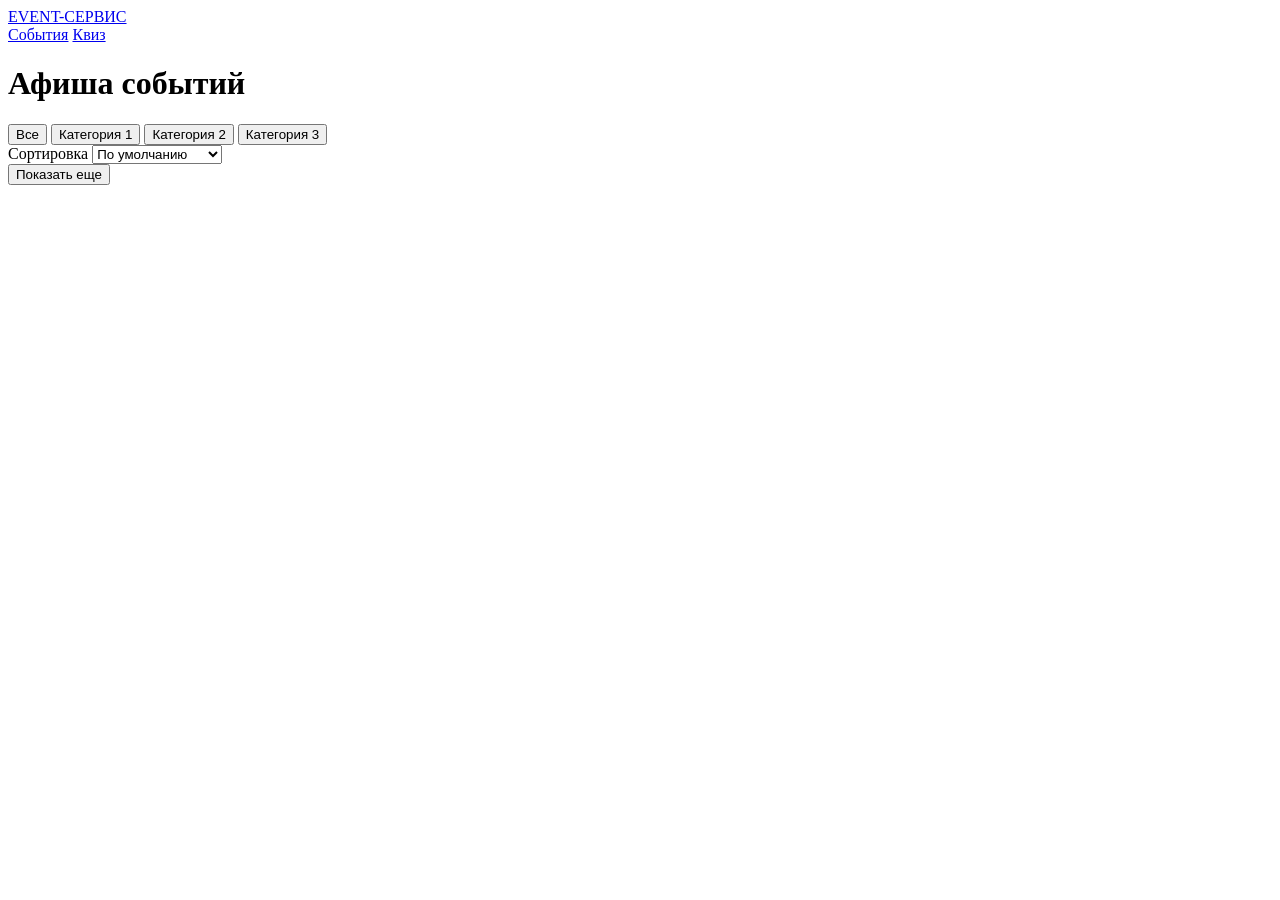
<file: src/index.html>
<!DOCTYPE html>
<html lang="ru">
  <head>
    <meta charset="UTF-8" />
    <meta name="viewport" content="width=device-width, initial-scale=1.0" />
    <title>Главная</title>
  </head>
  <body class="events">
    <header class="header" id="top">
    <div class="container header-inner">
      <a class="logo" href="#top">EVENT-СЕРВИС</a>
      <nav class="menu" aria-label="Основное меню">
        <a href="index.html">События</a>
        <a href="quiz.html">Квиз</a>
      </nav>
    </div>
  </header>

  <main class="container" id="events">
    <h1>Афиша событий</h1>

    <div class="filter-container">
      <div class="filters">
        <button class="button active" type="button" data-category="all">Все</button>
        <button class="button" type="button" data-category="category1">Категория 1</button>
        <button class="button" type="button" data-category="category2">Категория 2</button>
        <button class="button" type="button" data-category="category3">Категория 3</button>
      </div>

      <div class="sorting">
        <label for="sort-select">Сортировка</label>
        <select class="sort-select" id="sort-select">
          <option value="default">По умолчанию</option>
          <option value="title-ask">По названию А-Я</option>
          <option value="title-desk">По названию Я-А</option>
        </select>
      </div>
    </div>
    

    <div class="cards">
      <!-- <article class="card" data-filter="category1">
        <div class="card-image"></div>
        <div class="card-content">
          <h2>Городской маркет</h2>
          <span class="category">Категория 1</span>
          <p>Локальные бренды, мастерские и уличная еда на одной площадке.</p>
          <a class="button" href="event1.html">Подробнее</a>
        </div>
      </article>

      <article class="card" data-filter="category2">
        <div class="card-image"></div>
        <div class="card-content">
          <h2>Вечер джаза</h2>
          <span class="category">Категория 2</span>
          <p>Живой концерт с классикой джаза и авторскими композициями.</p>
          <a class="button" href="event2.html">Подробнее</a>
        </div>
      </article>

      <article class="card" data-filter="category3">
        <div class="card-image"></div>
        <div class="card-content">
          <h2>Выставка плакатов</h2>
          <span class="category">Категория 3</span>
          <p>Работы молодых дизайнеров и экскурсия по выставке.</p>
          <a class="button" href="event3.html">Подробнее</a>
        </div>
      </article>

      <article class="card" data-filter="category1">
        <div class="card-image"></div>
        <div class="card-content">
          <h2>Открытая мастерская</h2>
          <span class="category">Категория 1</span>
          <p>Практическое занятие, где можно сделать вещь своими руками.</p>
          <button class="button" type="button">Подробнее</button>
        </div>
      </article>

      <article class="card" data-filter="category2">
        <div class="card-image"></div>
        <div class="card-content">
          <h2>Кино под открытым небом</h2>
          <span class="category">Категория 2</span>
          <p>Вечерний показ фильма во дворе культурного центра.</p>
          <button class="button" type="button">Подробнее</button>
        </div>
      </article>

      <article class="card" data-filter="category3">
        <div class="card-image"></div>
        <div class="card-content">
          <h2>Прогулка с гидом</h2>
          <span class="category">Категория 3</span>
          <p>Маршрут по городу с историями о знакомых местах.</p>
          <button class="button" type="button">Подробнее</button>
        </div>
      </article> -->
    </div>

    <div class="more-events">
      <button class="button" type="button">Показать еще</button>
    </div>

    <template id="event-card">
      <article class="card">
        <div class="card-image"></div>
        <div class="card-content">
          <h2></h2>
          <div class="card-category"></div>
          <!-- <span class="category"></span> -->
          <p></p>
          <a class="button">Подробнее</a>
        </div>
      </article>
    </template>
    

  </main>
</html>
</file>
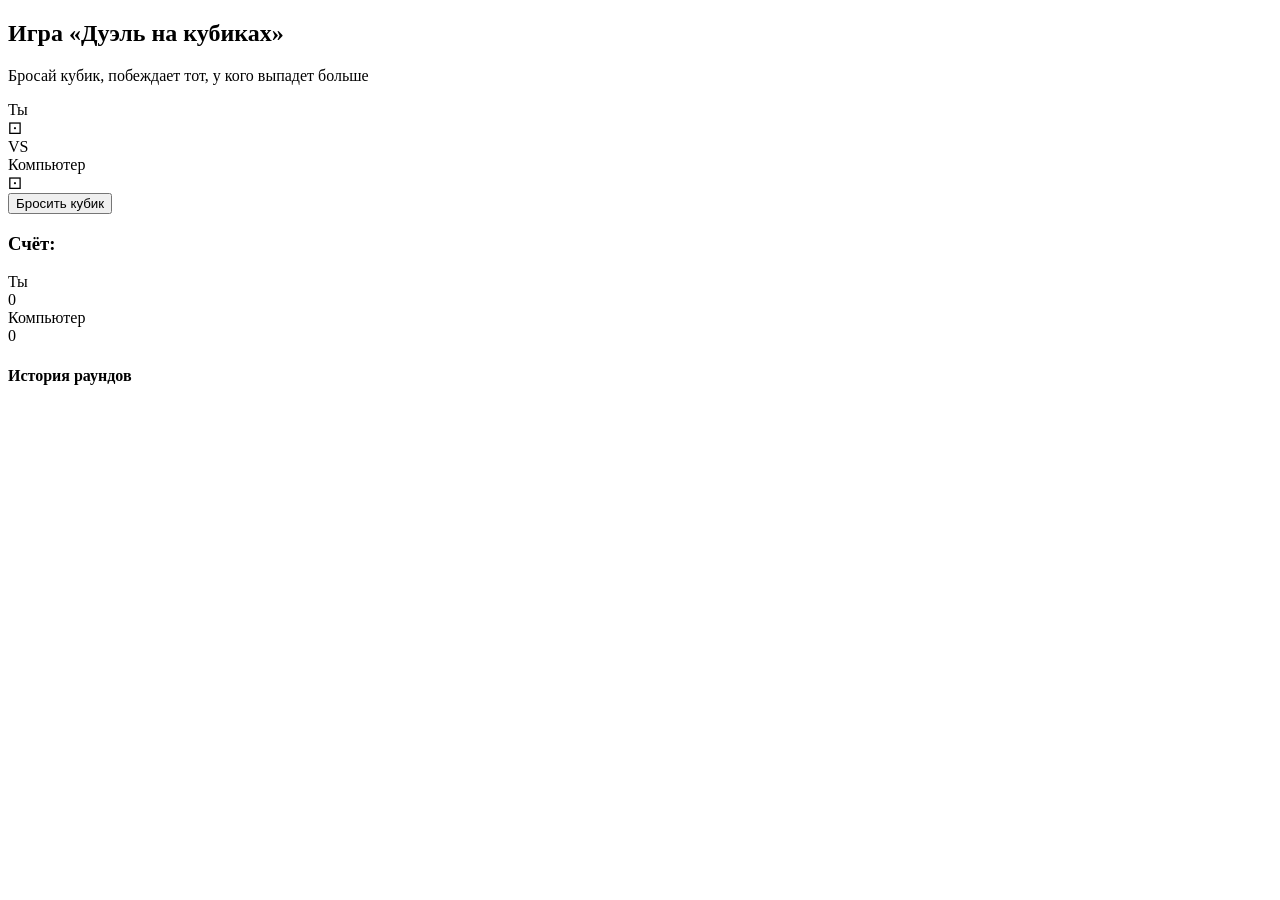
<file: src/pages/diceduel.html>
<!DOCTYPE html>
<html lang="ru">
  <head>
    <meta charset="UTF-8" />
    <meta name="viewport" content="width=device-width, initial-scale=1.0" />
    <title>Главная</title>
  </head>
  <body class="dices">
    <main class="container">
        <section class="game">
            <h2 class="game-title">Игра «Дуэль на кубиках»</h2>
            <p class="game-description">Бросай кубик, побеждает тот, у кого выпадет больше</p>
            <div class="dice-container">
                <div class="dice-card">
                    <div class="dice-name">Ты</div>
                    <div class="dice">⚀</div>
                </div>
                <div class="versus">VS</div>
                <div class="dice-card">
                    <div class="dice-name">Компьютер</div>
                    <div class="dice">⚀</div>
                </div>
            </div>
            <button class="roll-button">Бросить кубик</button>
        </section>
        <aside class="status">
            <h3 class="status-title">Счёт:</h3>
            <div class="score-container">
                <div class="score-item">
                    <div class="score-name">Ты</div>
                    <div class="score">0</div>
                </div>
                <div class="score-item">
                    <div class="score-name">Компьютер</div>
                    <div class="score">0</div>
                </div>
            </div>
            <div class="result">
                <h4 class="history-title">История раундов</h4>
                <div class="history">
                </div>
            </div>
        </aside>
    </main>
</html>
</file>
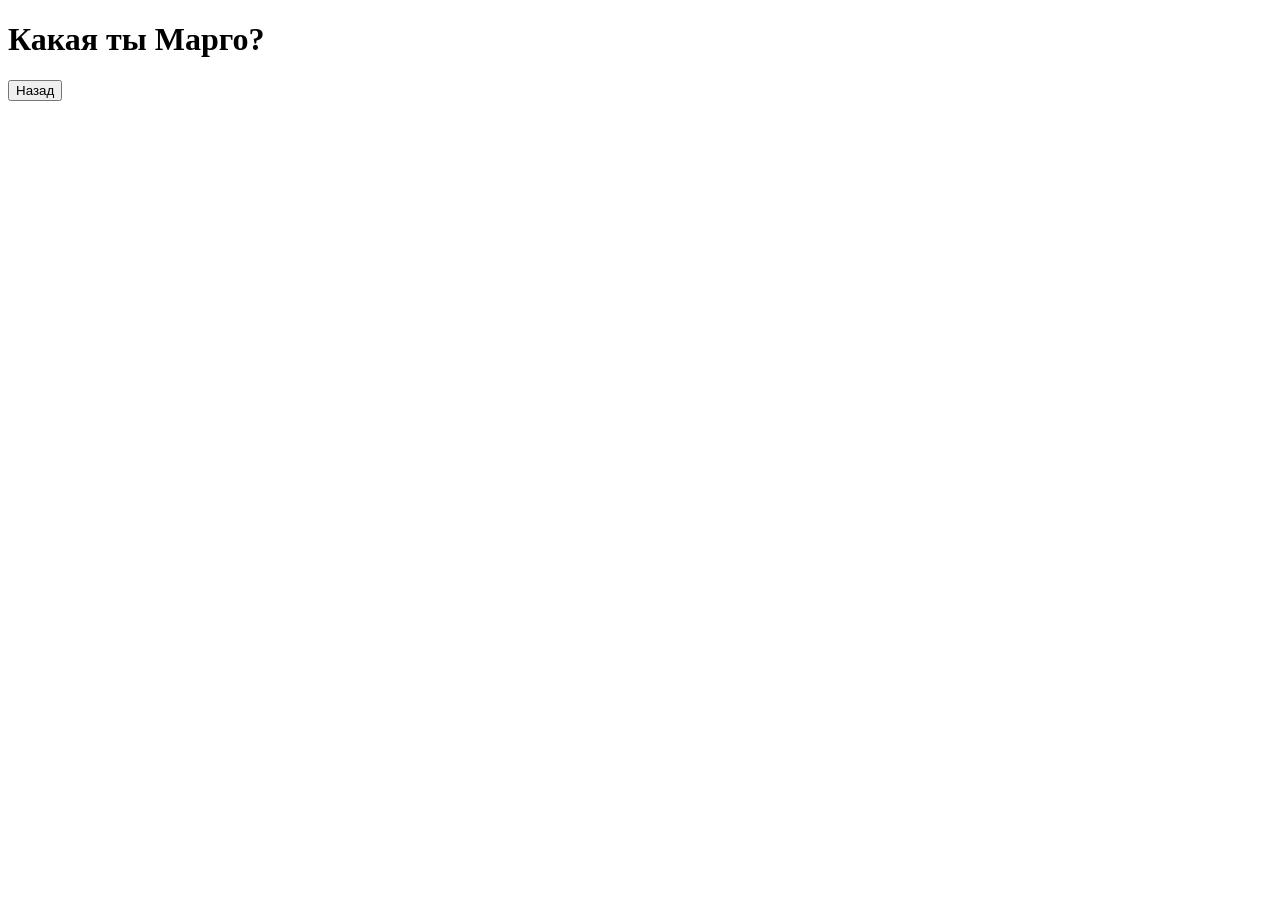
<file: src/pages/quiz.html>
<!DOCTYPE html>
<html lang="ru">
    <head>
        <meta charset="UTF-8" />
        <meta name="viewport" content="width=device-width, initial-scale=1.0" />
        <title>Квиз</title>
    </head>
    <body>
        <main class="quiz">
            <h1>Какая ты Марго?</h1>
            <section class="quiz-container">
                <p class="quiz-progress"></p>
                <h2 class="quiz-question"></h2>
                <div class="quiz-answers">
                    <!-- <button type="button" class="quiz-answer">Да</button>
                    <button type="button" class="quiz-answer">Всегда да</button>
                    <button type="button" class="quiz-answer">Бесконечно да</button> -->
                </div>
                <button type="button" class="quiz-back hidden">Назад</button>
            </section>
            <section class="quiz-result hidden">
                <h2 class="quiz-result-title"></h2>
                <p class="result-description"></p>
            </section>
        </main>
    </body>
</html>
</file>
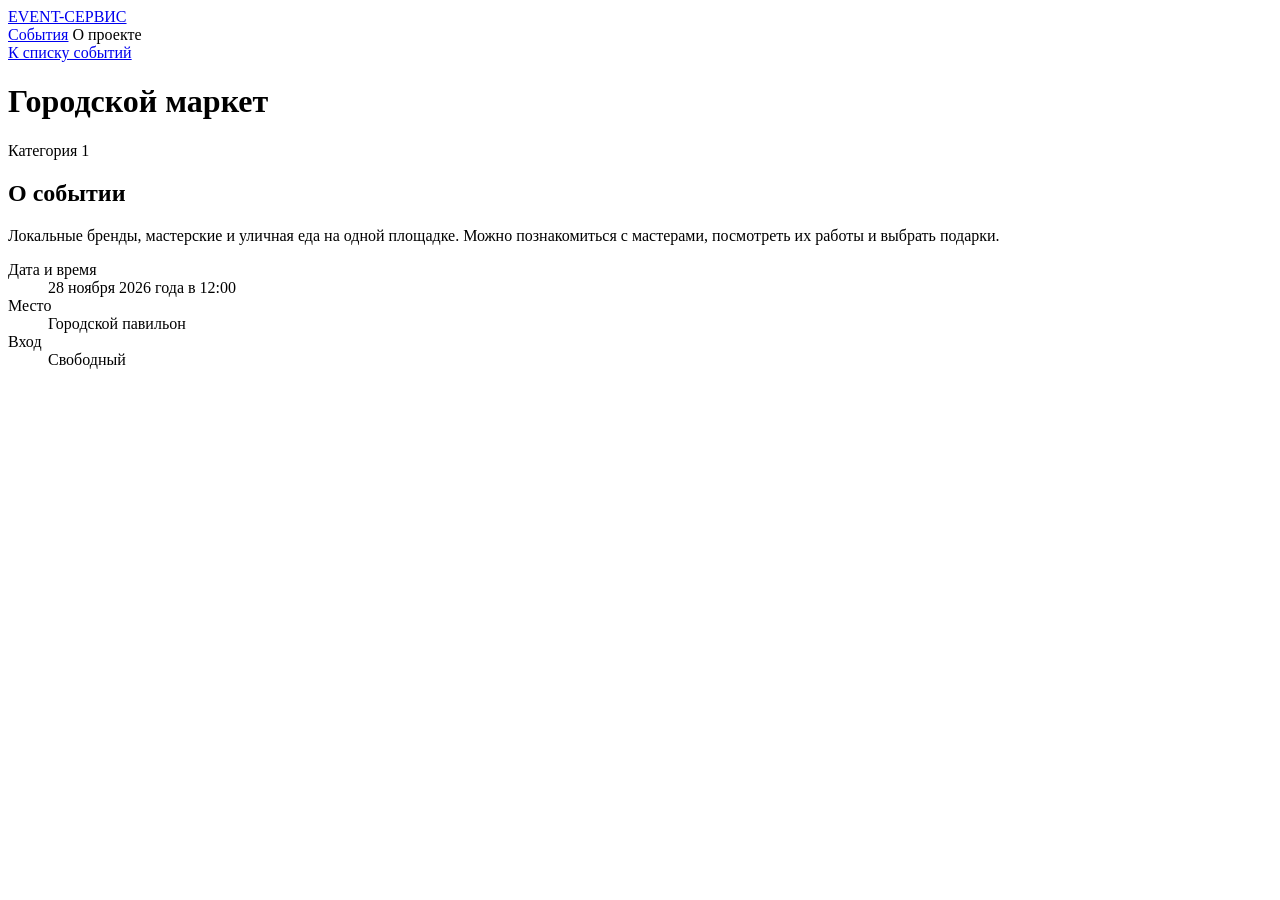
<file: src/pages/events/event1.html>
<!DOCTYPE html>
<html lang="ru">
<head>
  <meta charset="UTF-8">
  <meta name="viewport" content="width=device-width, initial-scale=1.0">
  <title>Городской маркет</title>
</head>
<body class="events">
  <header class="header">
    <div class="container header-inner">
      <a class="logo" href="index.html">EVENT-СЕРВИС</a>
      <nav class="menu" aria-label="Основное меню">
        <a href="index.html">События</a>
        <a>О проекте</a>
      </nav>
    </div>
  </header>

  <main class="container">
    <a class="back-link" href="index.html">К списку событий</a>
    <h1>Городской маркет</h1>
    <span class="category">Категория 1</span>

    <div class="event-layout">
      <div class="event-image"></div>

      <section class="event-info">
        <h2>О событии</h2>
        <p>Локальные бренды, мастерские и уличная еда на одной площадке. Можно познакомиться с мастерами, посмотреть их работы и выбрать подарки.</p>

        <dl class="event-facts">
          <div>
            <dt>Дата и время</dt>
            <dd><time datetime="2026-11-28T12:00">28 ноября 2026 года в 12:00</time></dd>
          </div>
          <div>
            <dt>Место</dt>
            <dd>Городской павильон</dd>
          </div>
          <div>
            <dt>Вход</dt>
            <dd>Свободный</dd>
          </div>
        </dl>
      </section>
    </div>
  </main>
</body>
</html>
</file>
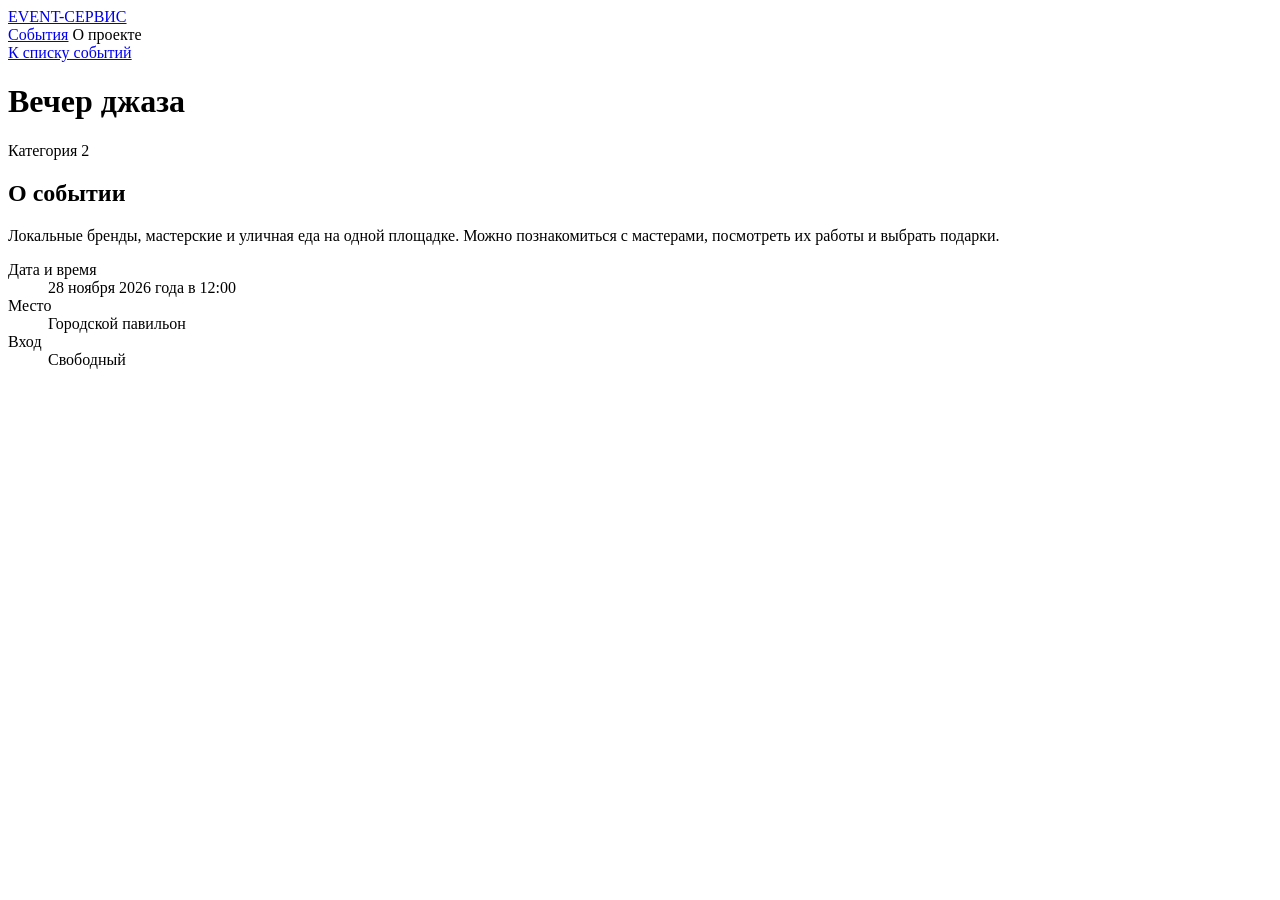
<file: src/pages/events/event2.html>
<!DOCTYPE html>
<html lang="ru">
<head>
  <meta charset="UTF-8">
  <meta name="viewport" content="width=device-width, initial-scale=1.0">
  <title>Вечер джаза</title>
</head>
<body class="events">
  <header class="header">
    <div class="container header-inner">
      <a class="logo" href="index.html">EVENT-СЕРВИС</a>
      <nav class="menu" aria-label="Основное меню">
        <a href="index.html">События</a>
        <a>О проекте</a>
      </nav>
    </div>
  </header>

  <main class="container">
    <a class="back-link" href="index.html">К списку событий</a>
    <h1>Вечер джаза</h1>
    <span class="category">Категория 2</span>

    <div class="event-layout">
      <div class="event-image"></div>

      <section class="event-info">
        <h2>О событии</h2>
        <p>Локальные бренды, мастерские и уличная еда на одной площадке. Можно познакомиться с мастерами, посмотреть их работы и выбрать подарки.</p>

        <dl class="event-facts">
          <div>
            <dt>Дата и время</dt>
            <dd><time datetime="2026-11-28T12:00">28 ноября 2026 года в 12:00</time></dd>
          </div>
          <div>
            <dt>Место</dt>
            <dd>Городской павильон</dd>
          </div>
          <div>
            <dt>Вход</dt>
            <dd>Свободный</dd>
          </div>
        </dl>
      </section>
    </div>
  </main>
</body>
</html>
</file>
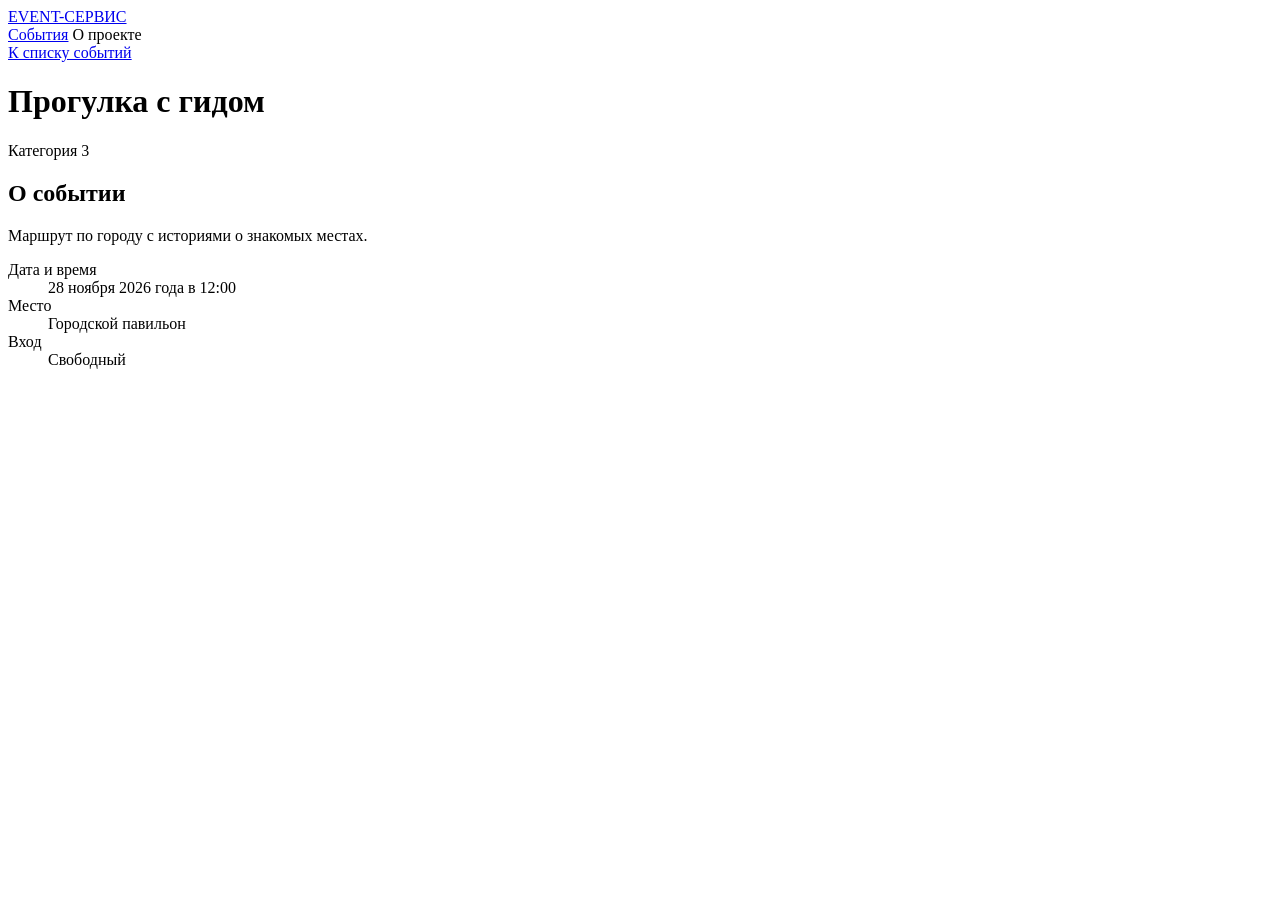
<file: src/pages/events/event3.html>
<!DOCTYPE html>
<html lang="ru">
<head>
  <meta charset="UTF-8">
  <meta name="viewport" content="width=device-width, initial-scale=1.0">
  <title>Выставка плакатов</title>
</head>
<body class="events">
  <header class="header">
    <div class="container header-inner">
      <a class="logo" href="index.html">EVENT-СЕРВИС</a>
      <nav class="menu" aria-label="Основное меню">
        <a href="index.html">События</a>
        <a>О проекте</a>
      </nav>
    </div>
  </header>

  <main class="container">
    <a class="back-link" href="index.html">К списку событий</a>
    <h1>Прогулка с гидом</h1>
    <span class="category">Категория 3</span>

    <div class="event-layout">
      <div class="event-image"></div>

      <section class="event-info">
        <h2>О событии</h2>
        <p>Маршрут по городу с историями о знакомых местах.</p>

        <dl class="event-facts">
          <div>
            <dt>Дата и время</dt>
            <dd><time datetime="2026-11-28T12:00">28 ноября 2026 года в 12:00</time></dd>
          </div>
          <div>
            <dt>Место</dt>
            <dd>Городской павильон</dd>
          </div>
          <div>
            <dt>Вход</dt>
            <dd>Свободный</dd>
          </div>
        </dl>
      </section>
    </div>
  </main>
</body>
</html>
</file>
